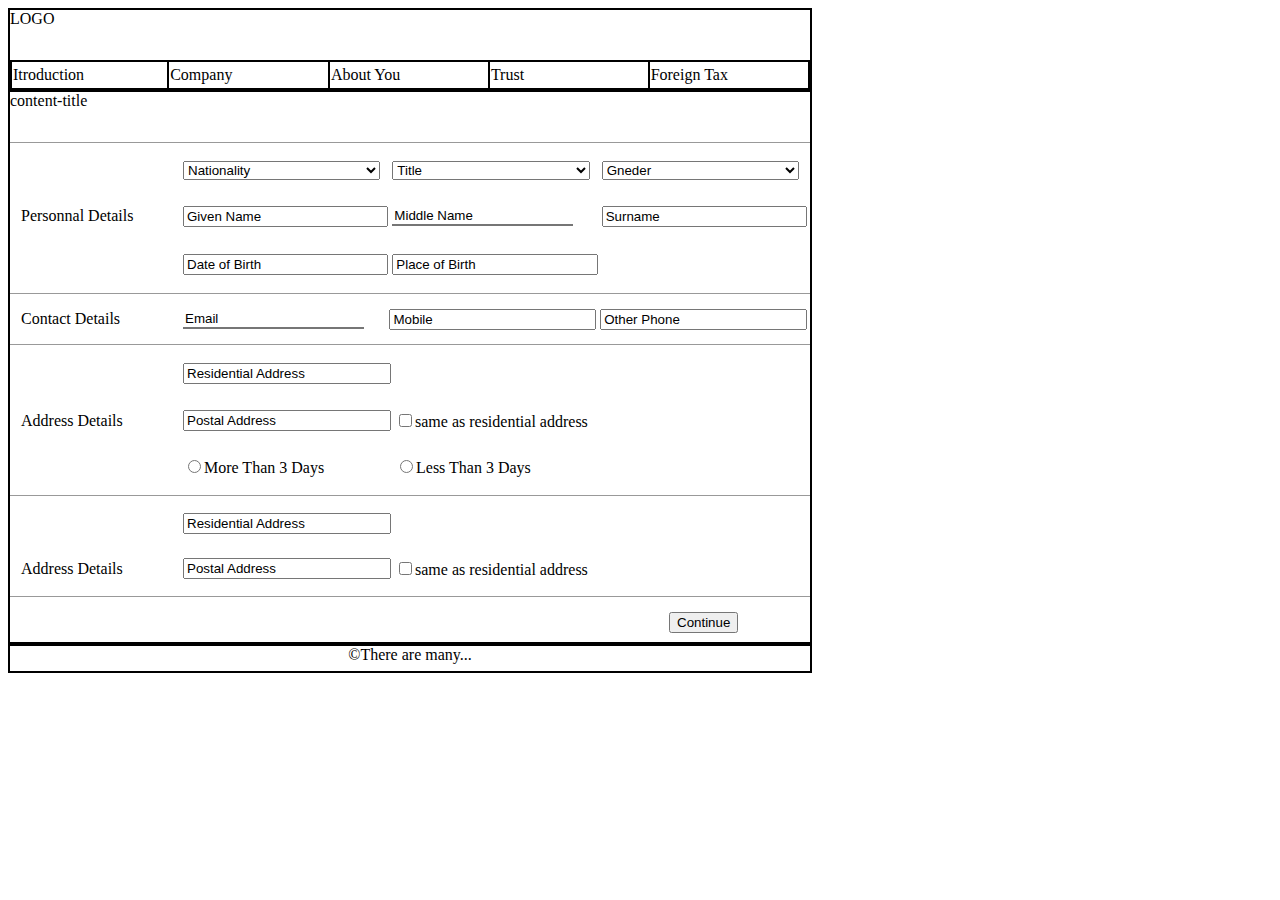
<file: formLearing/index.html>
<!DOCTYPE html PUBLIC "-//W3C//DTD XHTML 1.0 Transitional//EN" "http://www.w3.org/TR/xhtml1/DTD/xhtml1-transitional.dtd">
<html xmlns="http://www.w3.org/1999/xhtml">

	<head>
		<meta http-equiv="Content-Type" content="text/html; charset=utf-8" />
		<title>Form</title>

		<link href="css/style.css" rel="stylesheet" />

	</head>

	<body>
		<div class="head" id="head">
			<div class="head-logo" id="head-logo">LOGO</div>
			<div class="head-navi" id="head-navi">
				<table width="100%" height="100%" border="1" cellspacing="0" bordercolor="#000">
					<tr>
						<td width="156">Itroduction</td>
						<td width="160">Company</td>
						<td width="160">About You</td>
						<td width="160">Trust</td>
						<td width="160">Foreign Tax</td>
					</tr>
				</table>
			</div>
		</div>
		<div class="content" id="content">
			<form>
				<div class="content-title" id="content-title">content-title</div>
				<div class="content-personal" id="content-personal">
					<table width="100%" height="100%" border="0" cellspacing="10" cellpadding="1">
						<tr>
							<td width="150"></td>
							<td>
								<select style="width:100%">
									<option value="">Nationality</option>
									<option value="China">China</option>
								</select>
							</td>
							<td>
								<select style="width:100%">
									<option value="">Title</option>
								</select>
							</td>
							<td>
								<select style="width:100%">
									<option value="">Gneder</option>
								</select>
							</td>
						</tr>
						<tr>
							<td width="150">Personnal Details</td>
							<td><input type="text" name="name" value="Given Name" style="width:100%" /></td>
							<td><input style="border-top:0;border-left:0;border-right:0;" type="text" value="Middle Name" /></td>
							<td><input type="text" name="surname" value="Surname" style="width:100%" /></td>
						</tr>
						<tr>
							<td width="150"></td>
							<td><input type="text" name="birthday" value="Date of Birth" style="width:100%" /></td>
							<td><input type="text" name="place" value="Place of Birth" style="width:100%" /></td>
						</tr>
					</table>

				</div>
				<div class="content-contact" id="content-contact">
					<table width="100%" height="100%" border="0" cellspacing="10" cellpadding="1">
						<tr>
							<td width="150">Contact Details</td>
							<td><input style="border-top:0;border-left:0;border-right:0;" type="text" value="Email" /></td>
							<td><input type="text" name="mobile" value="Mobile" style="width:100%" /></td>
							<td><input type="text" name="otherPhone" value="Other Phone" style="width:100%" /></td>
						</tr>
					</table>
				</div>
				<div class="content-address1" id="content-address1">
					<table width="100%" height="100%" border="0" cellspacing="10" cellpadding="1">
						<tr>
							<td width="150"></td>
							<td><input type="text" name="residentialAddress" value="Residential Address" style="width:100%" /></td>
						</tr>
						<tr>
							<td width="150">Address Details</td>
							<td width="200"><input type="text" name="postalAddress" value="Postal Address" style="width:100%" /></td>
							<td><input type="checkbox" name="category" value="" />same as residential address</td>
						</tr>
						<tr>
							<td width="150"></td>
							<td>
								<input name="Fruit" type="radio" value="" />More Than 3 Days
							</td>
							<td><input name="Fruit" type="radio" value="" />Less Than 3 Days</td>
						</tr>
					</table>
				</div>
				<div class="content-address2" id="content-address2">
					<table width="100%" height="100%" border="0" cellspacing="10" cellpadding="1">
						<tr>
							<td width="150"></td>
							<td><input type="text" name="residentialAddress" value="Residential Address" style="width:100%" /></td>
						</tr>
						<tr>
							<td width="150">Address Details</td>
							<td width="200"><input type="text" name="postalAddress" value="Postal Address" style="width:100%" /></td>
							<td><input type="checkbox" name="category" value="" />same as residential address</td>
						</tr>
					</table>
				</div>
				<div class="content-submit" id="content-submit">
					<table width="100%" height="100%" border="0" cellspacing="10" cellpadding="1">
						<tr>
							<td width="150"></td>
							<td width="150"></td>
							<td width="150"></td>
							<td width="150"></td>
							<td><button>Continue</button></td>
						</tr>
					</table>
				</div>
			</form>
		</div>

		<div class="footer" id="footer">&copy;There are many... </div>
	</body>

</html>
</file>
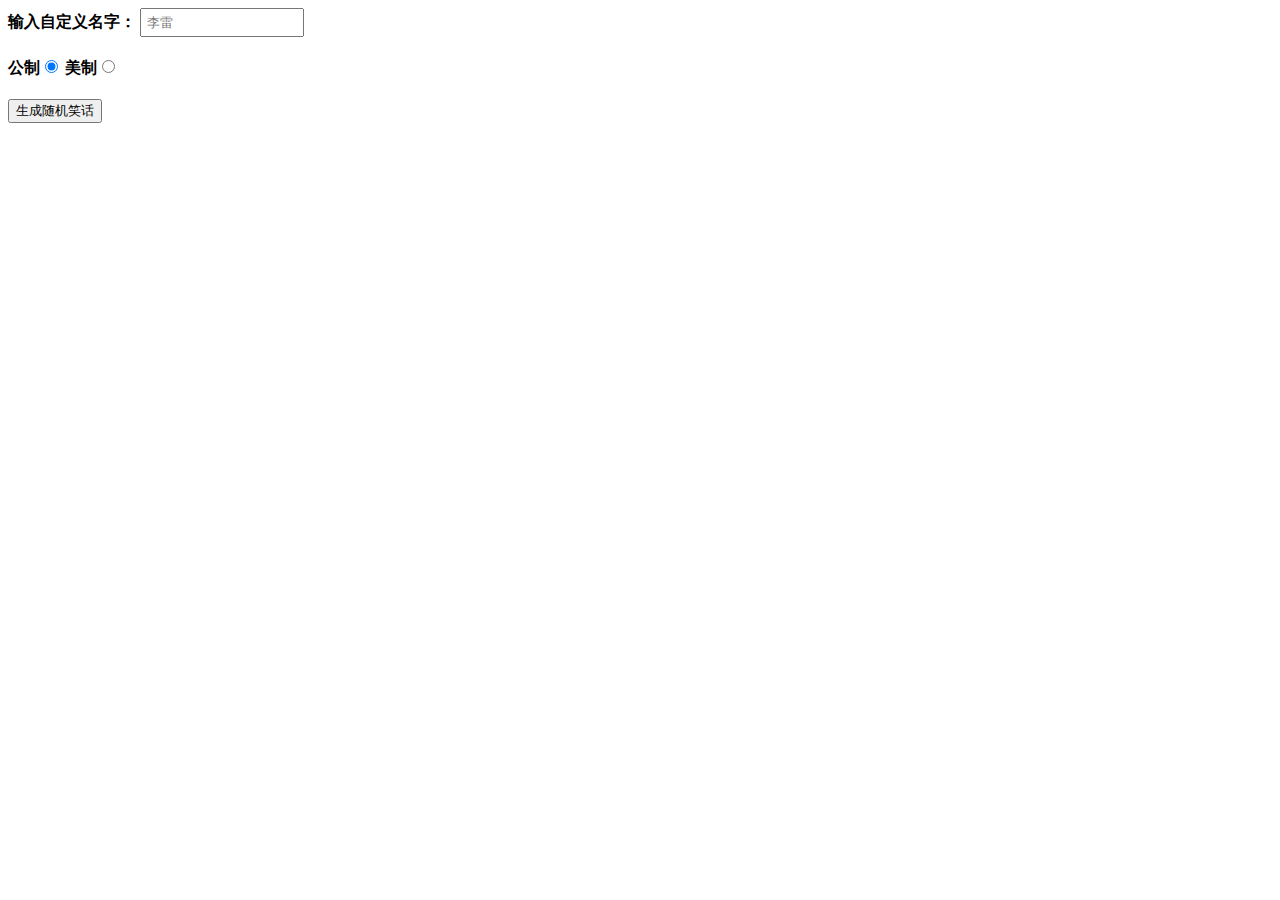
<file: jokeMachine/index.html>
<!DOCTYPE html>
<html>
  <head>
    <meta charset="utf-8">
    <meta http-equiv="X-UA-Compatible" content="IE=edge,chrome=1">
    <meta name="viewport" content="width=device-width">

    <title>笑话机</title>

    <link href="css/style.css" rel="stylesheet">
  </head>

  <body>
    <div>
      <label for="customname">输入自定义名字：</label>
      <input id="customname" type="text" placeholder="李雷">
    </div>
    <div>
      <label for="metric">公制</label><input id="metric" type="radio" name="measure" value="metric" checked>
      <label for="american">美制</label><input id="american" type="radio" name="measure" value="american">
    </div>
    <div>
      <button class="randomize">生成随机笑话</button>
    </div>
    <p class="story"></p>
    <script src="js/main.js"></script>
  </body>
</html>
</file>
<file: formLearing/css/style.css>
#head {
	height: 80px;
	width: 800px;
	border-top-width: 2px;
	border-right-width: 2px;
	border-left-width: 2px;
	border-top-style: solid;
	border-right-style: solid;
	border-left-style: solid;
	border-top-color: #000;
	border-right-color: #000;
	border-left-color: #000;
}

#content {
	height: 550px;
	width: 800px;
	border: 2px solid #000;
}

#footer {
	height: 25px;
	width: 800px;
	border: 2px solid #000;
	text-align:center
}

#head-logo {
	height: 50px;
	width: 800px;
}


#head-navi {
	height: 30px;
	width: 800px;
}

#content-title {
	height: 50px;
	width: 800px;
}
#content-personal {
	height: 150px;
	width: 800px;
	border-top-width: 1px;
	border-top-style: solid;
	border-top-color: #999;
}
#content-contact {
	height: 50px;
	width: 800px;
	border-top-width: 1px;
	border-top-style: solid;
	border-top-color: #999;
}
#content-address1 {
	height: 150px;
	width: 800px;
	border-top-width: 1px;
	border-top-style: solid;
	border-top-color: #999;
}
#content-address2 {
	height: 100px;
	width: 800px;
	border-top-width: 1px;
	border-top-style: solid;
	border-top-color: #999;
}
#content-submit {
	height: 50px;
	width: 800px;
	border-top-width: 1px;
	border-top-style: solid;
	border-top-color: #999;
}
</file>
<file: jokeMachine/css/style.css>
body {
  font-family: sans-serif;
  width: 350px;
}

label {
  font-weight: bold;  
}

div {
  padding-bottom: 20px;
}

input[type="text"] {
  padding: 5px;
  width: 150px;
}

p {
  background: #FFC125;
  color: #5E2612;
  padding: 10px;
  visibility: hidden;
}
</file>
